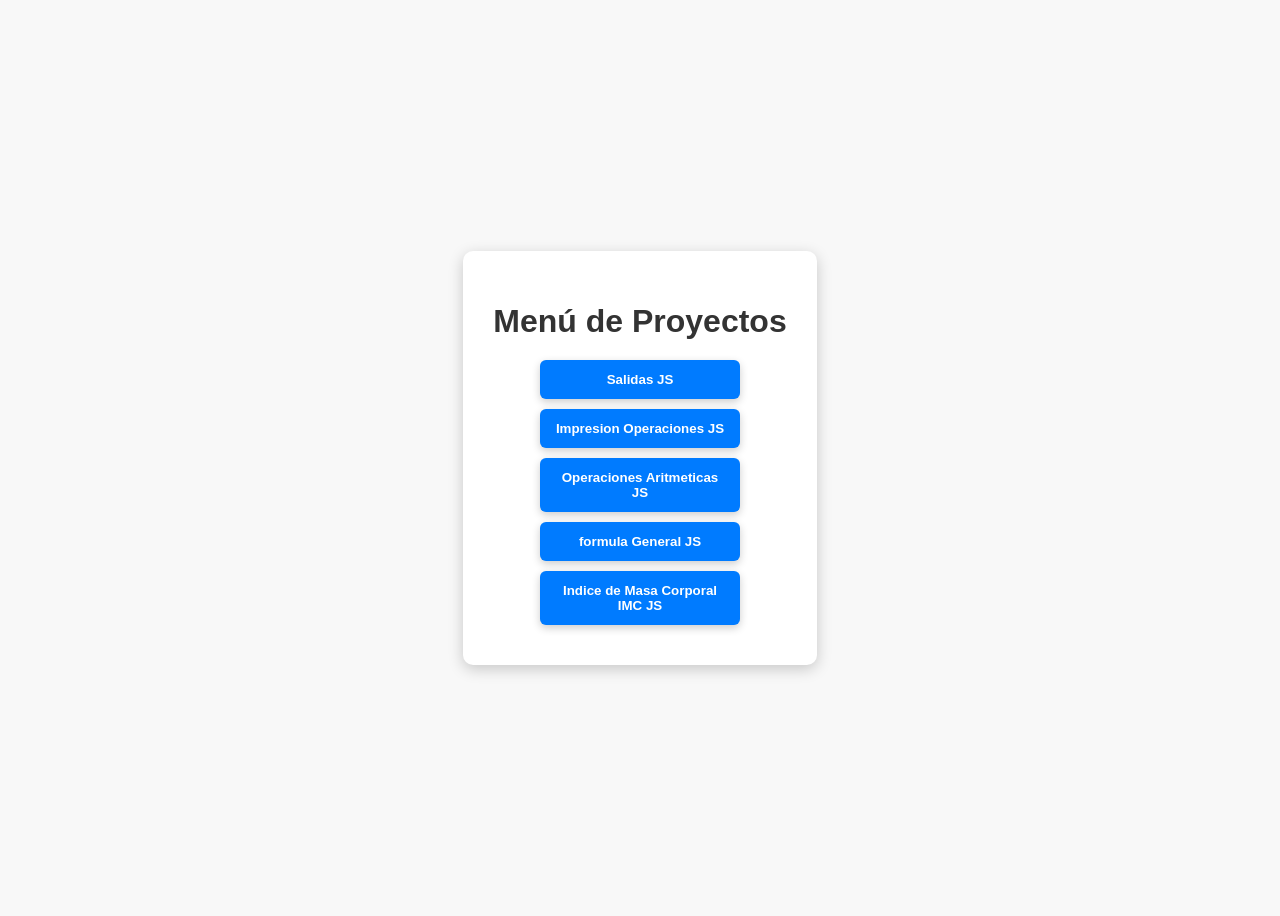
<file: index.html>
<!DOCTYPE html>
<html lang="es">
<head>
    <meta charset="UTF-8">
    <title>Menú Principal</title>
    <link rel="stylesheet" href="style.css">
</head>
<body>
    <div class="menu">
        <h1>Menú de Proyectos</h1>
        <button onclick="location.href='P19Mike/index1.html'">Salidas JS</button>
        <button onclick="location.href='P20Mike/index2.html'">Impresion Operaciones JS</button>
        <button onclick="location.href='P21Mike/index3.html'">Operaciones Aritmeticas JS</button>
        <button onclick="location.href='P22Mike/index4.html'">formula General JS</button>
        <button onclick="location.href='P23Mike/index5.html'">Indice de Masa Corporal IMC JS</button>
    </div>
</body>
</html>
</file>
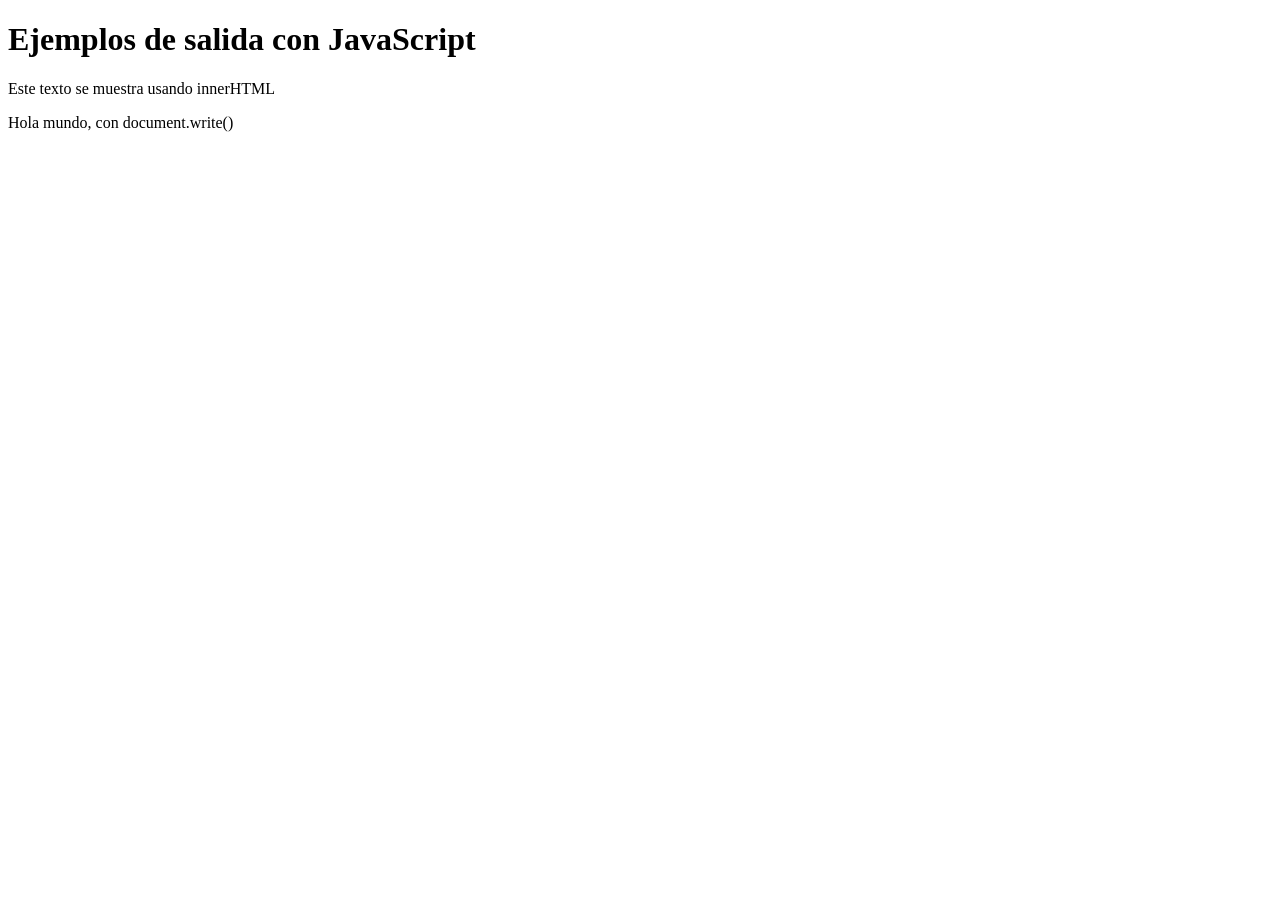
<file: P19Mike/index1.html>
<!DOCTYPE html>
<html lang="en">
<head>
    <meta charset="UTF-8">
    <meta name="viewport" content="width=device-width, initial-scale=1.0">
    <title>Document</title>
</head>
<body>
    <h1>Ejemplos de salida con JavaScript</h1>
    <p id="demo"></p>
    <!-- Carga archivo js -->
    <script src="script.js"></script>
</body>
</html>
</file>
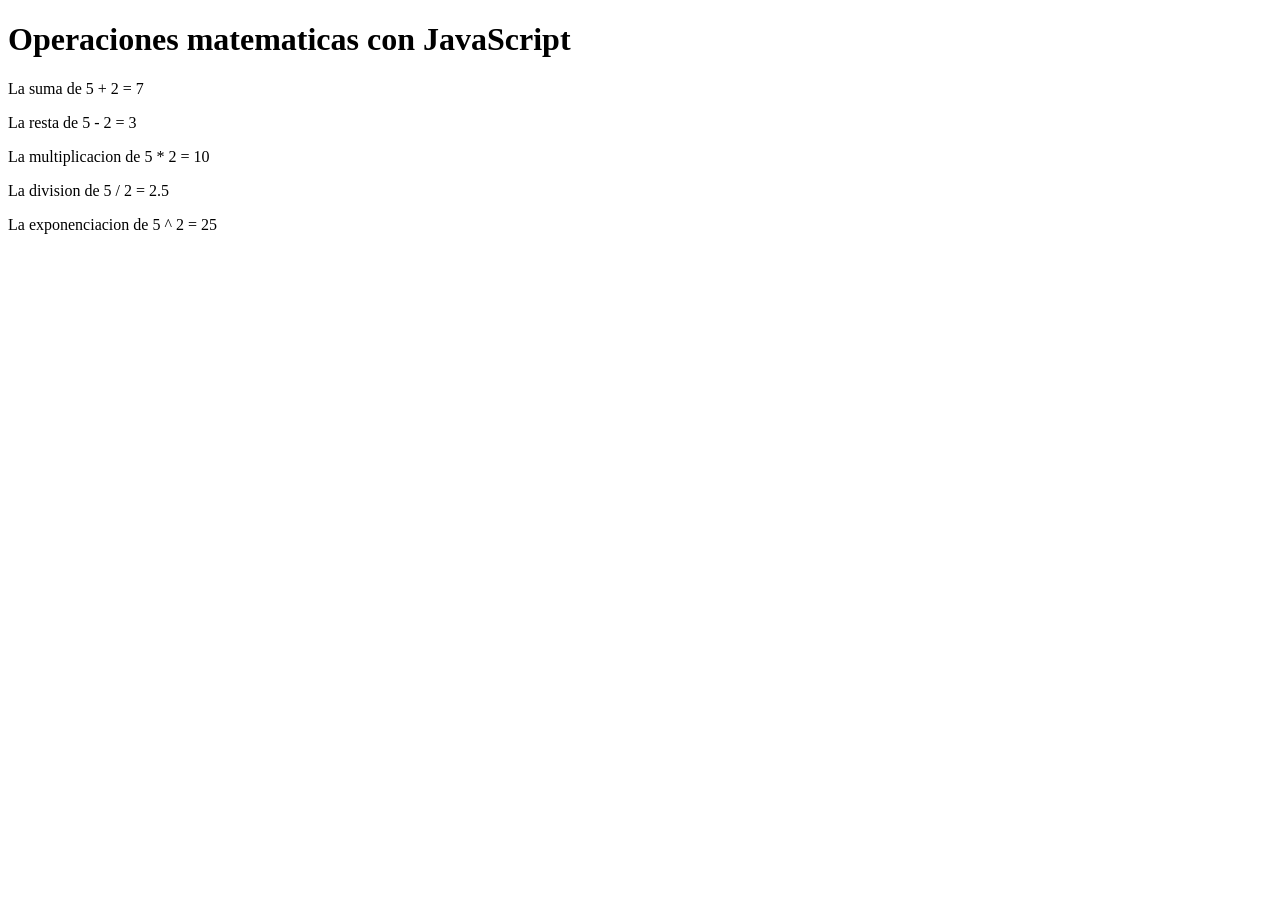
<file: P20Mike/index2.html>
<!DOCTYPE html>
<html lang="en">
<head>
    <meta charset="UTF-8">
    <meta name="viewport" content="width=device-width, initial-scale=1.0">
    <title>Document</title>
</head>
<body>
    <h1>Operaciones matematicas con JavaScript</h1>
    <p id="suma"></p>
    <p id="resta"></p>
    <p id="multiplicacion"></p>
    <p id="division"></p>
    <p id="elevado"></p>
    <script src="script.js"></script>

</body>
</html>
</file>
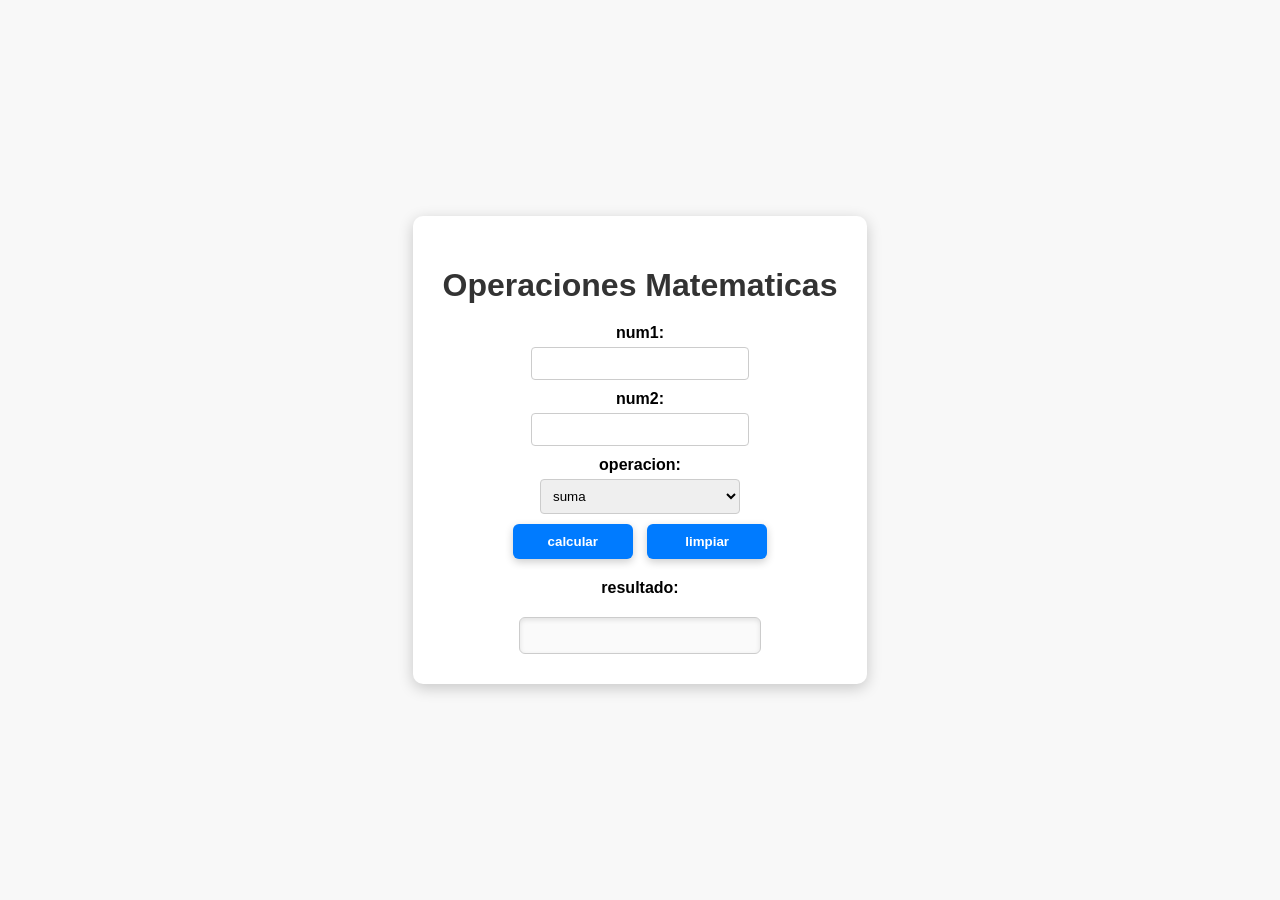
<file: P21Mike/index3.html>
<!DOCTYPE html>
<html lang="es">
<head>
    <meta charset="UTF-8">
    <title>Calculadora Simple</title>
    <link rel="stylesheet" href="style.css">
</head>
<body>
    <div class="container">
    <h1>Operaciones Matematicas</h1>
    <label for="num1">num1:</label>
    <input type="number" id="num1">

    <label for="num2">num2:</label>
    <input type="number" id="num2">

    <label for="operacion">operacion:</label>
    <select id="operacion">
        <option value="suma">suma</option>
        <option value="resta">resta</option>
        <option value="multiplicacion">multiplicación</option>
        <option value="division">división</option>
        <option value="elevado">exponenciación</option>
    </select>

    <div>
        <button onclick="calcular()">calcular</button>
        <button onclick="limpiar()">limpiar</button>
    </div>

    <label for="resultado">resultado:</label>
    <input type="text" id="resultado" readonly>

    <script src="script.js"></script>

    </div>
</body>
</html>
</file>
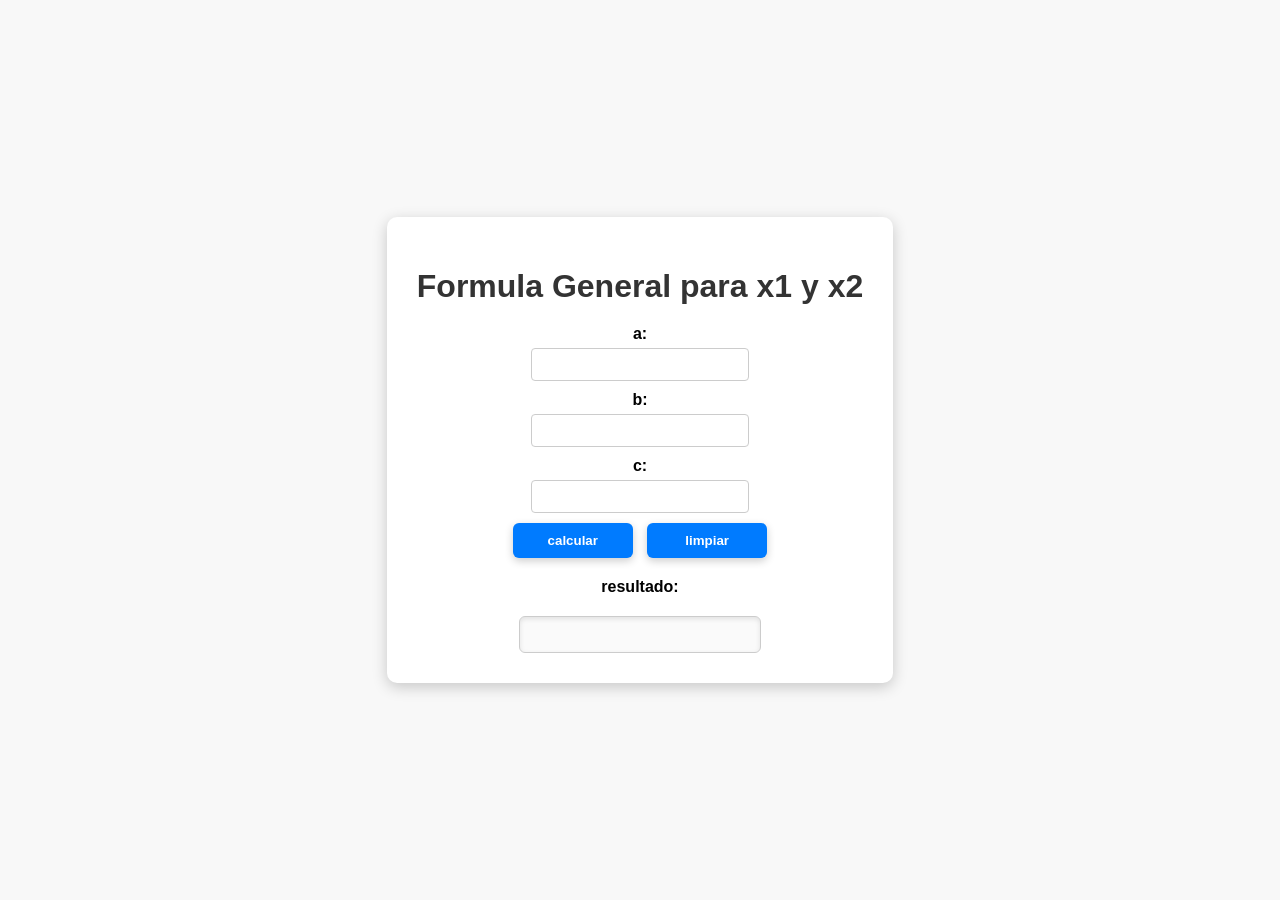
<file: P22Mike/index4.html>
<!DOCTYPE html>
<html lang="es">
<head>
    <meta charset="UTF-8">
    <title>Formula General</title>
    <link rel="stylesheet" href="style.css">
</head>
<body>
    <div class="container">
    <h1>Formula General para x1 y x2</h1>
    <label for="a">a:</label>
    <input type="number" id="a">

    <label for="b">b:</label>
    <input type="number" id="b">

    <label for="c">c:</label>
    <input type="number" id="c">

    <div>
        <button onclick="calcular()">calcular</button>
        <button onclick="limpiar()">limpiar</button>
    </div>

    <label for="resultado">resultado:</label>
    <input type="text" id="resultado" readonly>

    <script src="script.js"></script>

    </div>
</body>
</html>
</file>
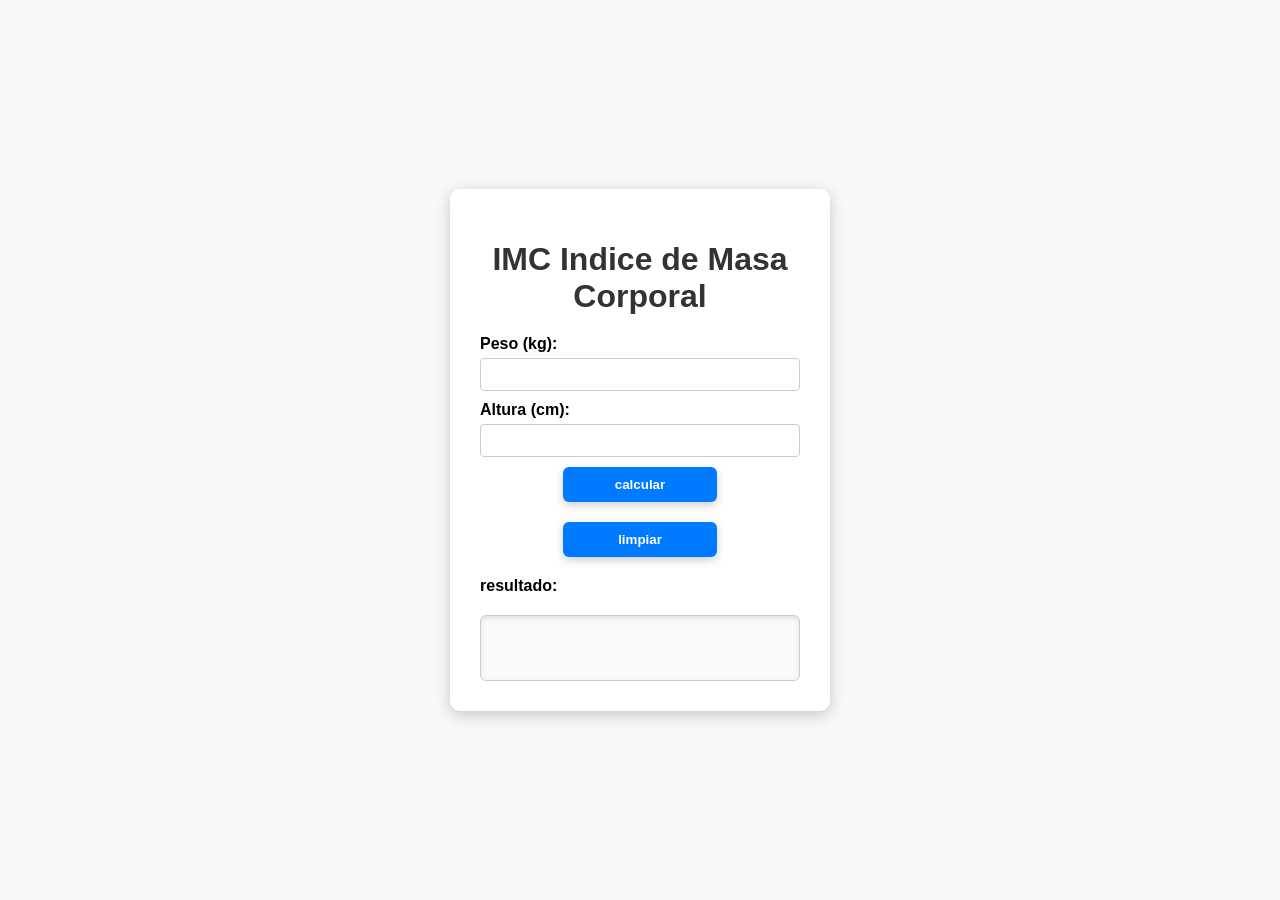
<file: P23Mike/index5.html>
<!DOCTYPE html>
<html lang="es">
<head>
    <meta charset="UTF-8">
    <title>IMC Indice de Masa Corporal</title>
    <link rel="stylesheet" href="style.css">
</head>
<body>
    <div class="container">
    <h1>IMC Indice de Masa Corporal</h1>
    <label for="peso">Peso (kg):</label>
    <input type="number" id="peso">

    <label for="altura">Altura (cm):</label>
    <input type="number" id="altura">

    <div>
        <button onclick="calcular()">calcular</button>
        <button onclick="limpiar()">limpiar</button>
    </div>

    <label for="resultado">resultado:</label>
    <div id="resultado"></div>

    <script src="script.js"></script>

    </div >
</body>
</html>
</file>
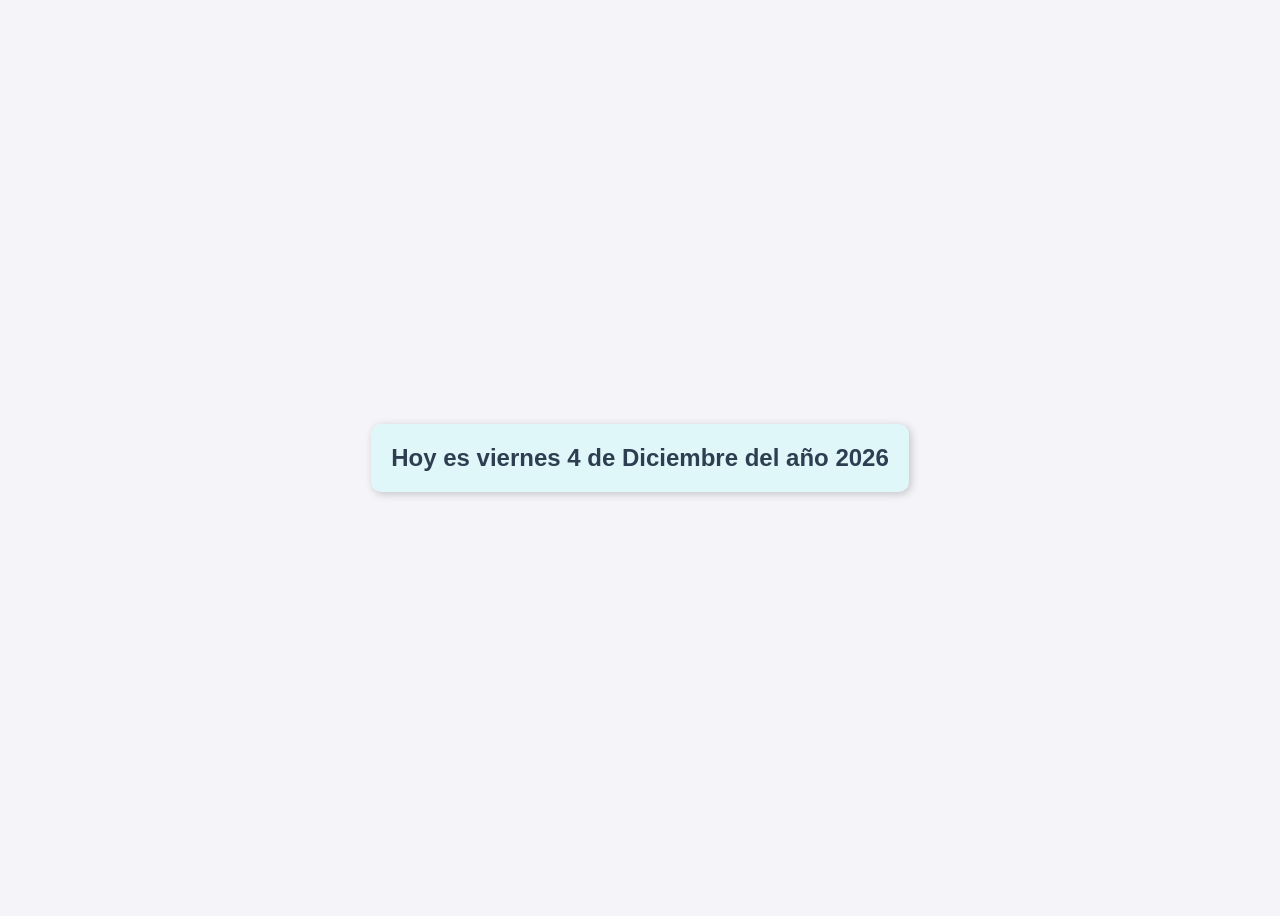
<file: P24Mike/index6.html>
<!DOCTYPE html>
<html lang="es">
<head>
    <meta charset="UTF-8">
    <title>Fecha tiempo real</title>
    <link rel="stylesheet" href="style.css">
</head>
<body>
    <h2 id="fecha"></h2>

    <script src="script.js"></script>
</body>
</html>
</file>
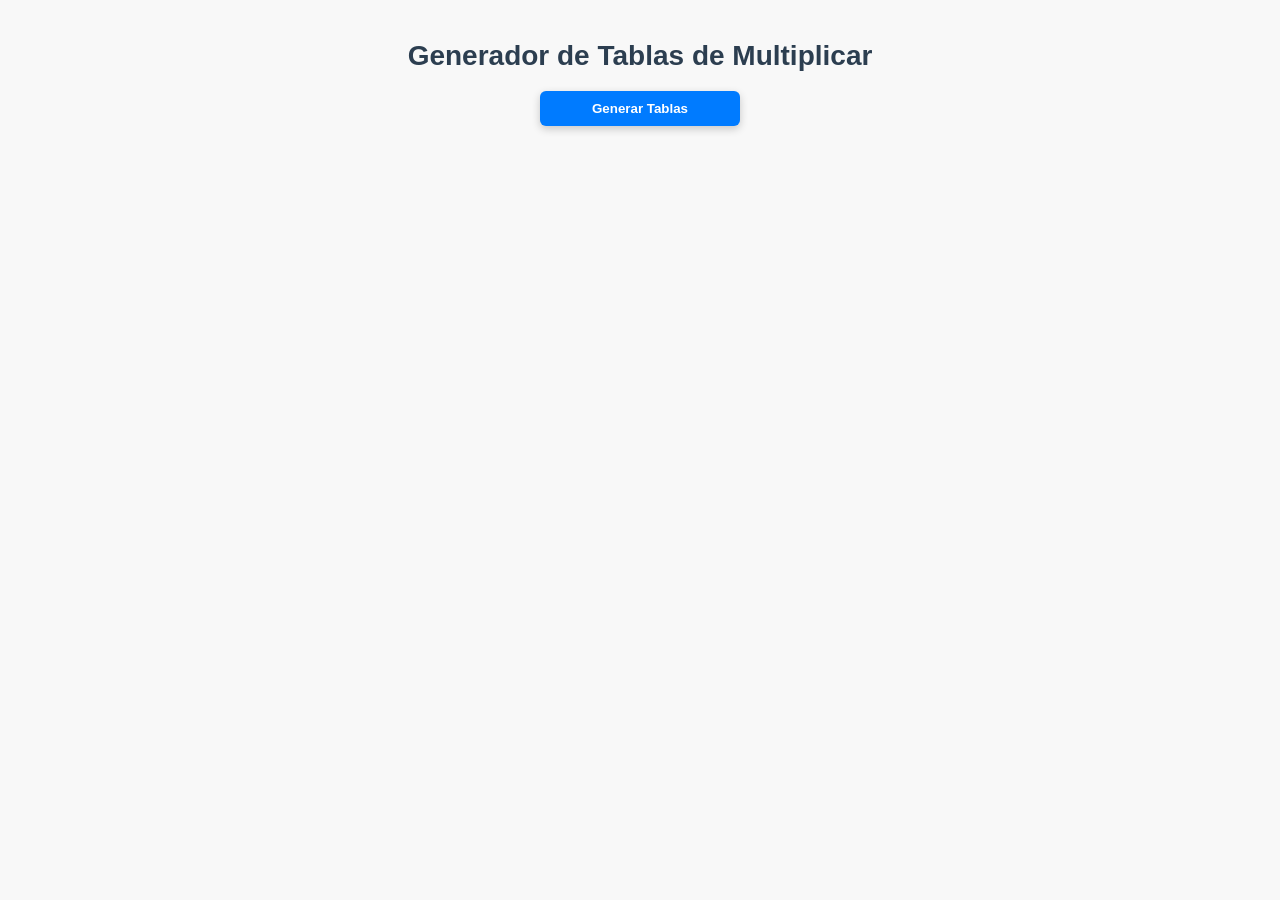
<file: P25Mike/index7.html>
<!DOCTYPE html>
<html lang="es">
<head>
    <meta charset="UTF-8">
    <title>Generar tablas de Multiplicar</title>
    <link rel="stylesheet" href="style.css">
</head>
<body>
    <h1>Generador de Tablas de Multiplicar</h1>
    <button onclick="generarTablas()">Generar Tablas</button>
    <div id="resultado"></div>
    <script src="script.js"></script>
</body>
</html>
</file>
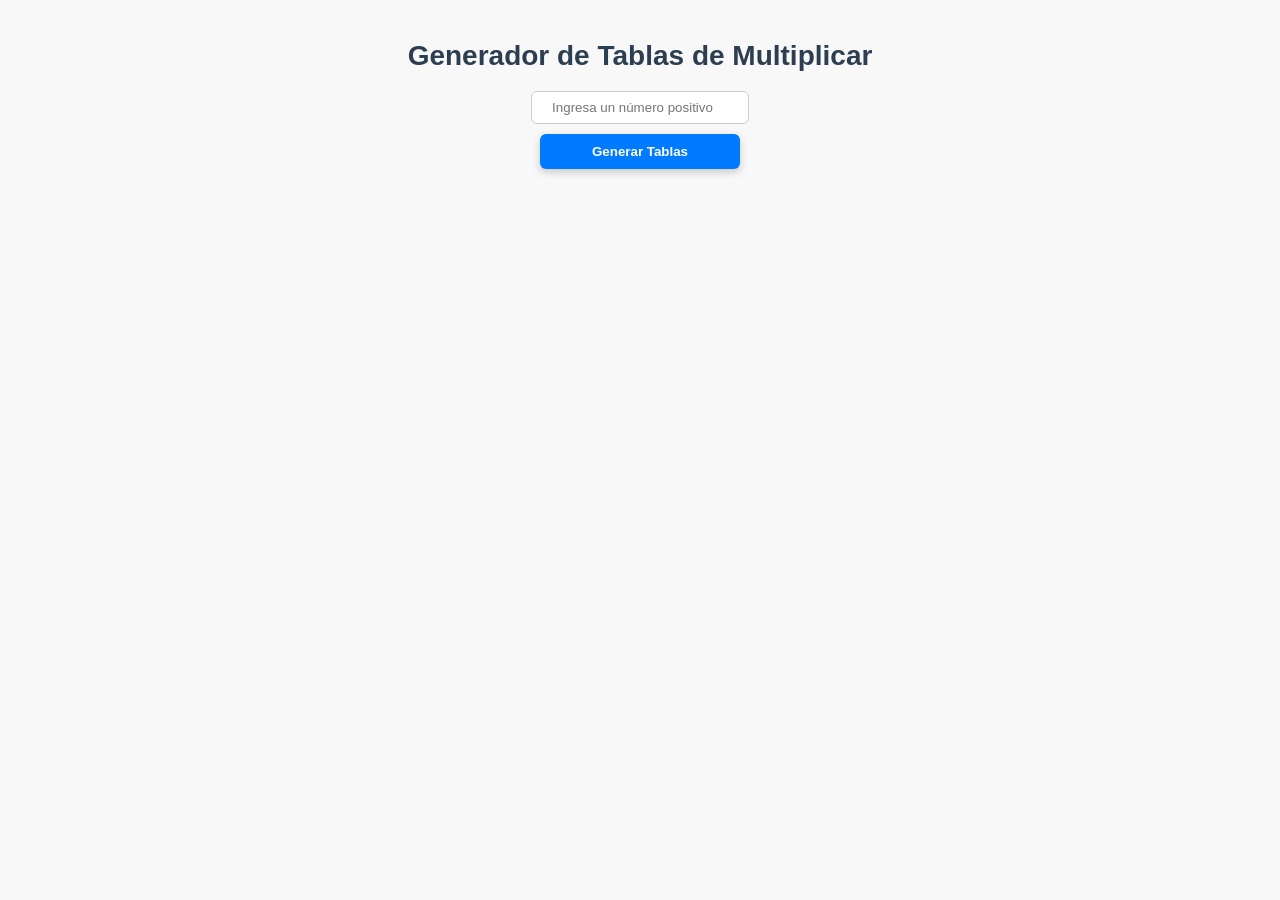
<file: P26Mike/index8.html>
<!DOCTYPE html>
<html lang="es">
<head>
    <meta charset="UTF-8">
    <title>Generar tablas de Multiplicar</title>
    <link rel="stylesheet" href="style.css">
</head>
<body>
    <h1>Generador de Tablas de Multiplicar</h1>
    <input type="number" id="numero" placeholder="Ingresa un número positivo">
    <button onclick="generarTablas()">Generar Tablas</button>
    <div id="resultado"></div>
    <script src="script.js"></script>
</body>
</html>
</file>
<file: style.css>
body {
    font-family: Arial, sans-serif;
    background: #f8f8f8;
    display: flex;
    justify-content: center;
    align-items: center;
    height: 100vh;
}

.menu {
    background: #fff;
    padding: 30px;
    border-radius: 10px;
    box-shadow: 0 4px 15px rgba(0,0,0,0.2);
    text-align: center;
}

h1 {
    margin-bottom: 20px;
    color: #333;
}

button {
    display: block;
    width: 200px;
    margin: 10px auto;
    padding: 12px;
    border: none;
    border-radius: 6px;
    background-color: #007bff;
    color: #fff;
    cursor: pointer;
    font-weight: bold;
    transition: transform 0.2s ease, background-color 0.3s ease;
    box-shadow: 0 3px 8px rgba(0,0,0,0.2);
}

button:hover {
    background-color: #0056b3;
    transform: translateY(-3px);
}
</file>
<file: P21Mike/style.css>
body {
    font-family: Arial, sans-serif;
    margin: 0;
    padding: 0;
    background: #f8f8f8;
    display: flex;
    justify-content: center;
    align-items: center;
    height: 100vh; /* Centrado vertical */
}

.container {
    background: #fff;
    padding: 30px;
    border-radius: 10px;
    box-shadow: 0 4px 15px rgba(0,0,0,0.2); /* Sombra elegante */
    text-align: center;
}

h1 {
    margin-bottom: 20px;
    color: #333;
}

label {
    display: block;
    margin-top: 10px;
    font-weight: bold;
}

input, select {
    width: 200px;
    padding: 8px;
    margin-top: 5px;
    border: 1px solid #ccc;
    border-radius: 4px;
    transition: box-shadow 0.3s ease;
}

input:focus, select:focus {
    box-shadow: 0 0 8px rgba(0, 123, 255, 0.5);
    outline: none;
}

button {
    width: 120px;
    padding: 10px;
    margin: 10px 5px;
    border: none;
    border-radius: 6px;
    background-color: #007bff;
    color: #fff;
    cursor: pointer;
    font-weight: bold;
    transition: transform 0.2s ease, background-color 0.3s ease;
    box-shadow: 0 3px 8px rgba(0,0,0,0.2);
}

button:hover {
    background-color: #0056b3;
    transform: translateY(-3px); /* Se “mueve” hacia arriba */
}

#resultado {
    margin-top: 20px;
    width: 220px;
    padding: 10px;
    border: 1px solid #ccc;
    background: #fafafa;
    border-radius: 6px;
    box-shadow: inset 0 2px 5px rgba(0,0,0,0.1);
}
</file>
<file: P22Mike/style.css>
body {
    font-family: Arial, sans-serif;
    margin: 0;
    padding: 0;
    background: #f8f8f8;
    display: flex;
    justify-content: center;
    align-items: center;
    height: 100vh; /* Centrado vertical */
}

.container {
    background: #fff;
    padding: 30px;
    border-radius: 10px;
    box-shadow: 0 4px 15px rgba(0,0,0,0.2); /* Sombra elegante */
    text-align: center;
}

h1 {
    margin-bottom: 20px;
    color: #333;
}

label {
    display: block;
    margin-top: 10px;
    font-weight: bold;
}

input, select {
    width: 200px;
    padding: 8px;
    margin-top: 5px;
    border: 1px solid #ccc;
    border-radius: 4px;
    transition: box-shadow 0.3s ease;
}

input:focus, select:focus {
    box-shadow: 0 0 8px rgba(0, 123, 255, 0.5);
    outline: none;
}

button {
    width: 120px;
    padding: 10px;
    margin: 10px 5px;
    border: none;
    border-radius: 6px;
    background-color: #007bff;
    color: #fff;
    cursor: pointer;
    font-weight: bold;
    transition: transform 0.2s ease, background-color 0.3s ease;
    box-shadow: 0 3px 8px rgba(0,0,0,0.2);
}

button:hover {
    background-color: #0056b3;
    transform: translateY(-3px); /* Se “mueve” hacia arriba */
}

#resultado {
    margin-top: 20px;
    width: 220px;
    padding: 10px;
    border: 1px solid #ccc;
    background: #fafafa;
    border-radius: 6px;
    box-shadow: inset 0 2px 5px rgba(0,0,0,0.1);
}
</file>
<file: P23Mike/style.css>
body {
    font-family: Arial, sans-serif;
    margin: 0;
    padding: 0;
    background: #f8f8f8;
    display: flex;
    justify-content: center;
    align-items: center;
    height: 100vh; /* Centrado vertical */
}

.container {
    background: #fff;
    padding: 30px;
    border-radius: 10px;
    box-shadow: 0 4px 15px rgba(0,0,0,0.2); /* Sombra elegante */
    text-align: center;
    width: 320px; /* ancho uniforme */
}

h1 {
    margin-bottom: 20px;
    color: #333;
}

label {
    display: block;
    margin-top: 10px;
    font-weight: bold;
    text-align: left; /* etiquetas alineadas */
}

input, select {
    width: 100%;
    padding: 8px;
    margin-top: 5px;
    border: 1px solid #ccc;
    border-radius: 4px;
    transition: box-shadow 0.3s ease;
    box-sizing: border-box;
}

input:focus, select:focus {
    box-shadow: 0 0 8px rgba(0, 123, 255, 0.5);
    outline: none;
}

button {
    width: 48%;
    padding: 10px;
    margin: 10px 1%;
    border: none;
    border-radius: 6px;
    background-color: #007bff;
    color: #fff;
    cursor: pointer;
    font-weight: bold;
    transition: transform 0.2s ease, background-color 0.3s ease;
    box-shadow: 0 3px 8px rgba(0,0,0,0.2);
}

button:hover {
    background-color: #0056b3;
    transform: translateY(-3px); /* Se “mueve” hacia arriba */
}

#resultado {
    margin-top: 20px;
    padding: 12px;
    border: 1px solid #ccc;
    background: #fafafa;
    border-radius: 6px;
    box-shadow: inset 0 2px 5px rgba(0,0,0,0.1);
    text-align: left; /* texto alineado */
    min-height: 40px; /* espacio uniforme */
}
</file>
<file: P24Mike/style.css>
body {
    font-family: Arial, sans-serif;
    background-color: #f4f4f9;
    display: flex;
    justify-content: center;
    align-items: center;
    height: 100vh;
}
#fecha {
    font-size: 24px;
    font-weight: bold;
    color: #2c3e50;
    background: #e0f7fa;
    padding: 20px;
    border-radius: 10px;
    box-shadow: 2px 2px 8px rgba(0,0,0,0.2);
}
</file>
<file: P25Mike/style.css>
h1 {
    text-align: center;
    color: #2c3e50;
    margin-top: 20px;
    font-size: 28px;
}

body {
    font-family: Arial, sans-serif;
    margin: 0;
    padding: 20px;
    background: #f8f8f8;
}

#resultado {
    display: flex;
    flex-wrap: wrap;
    justify-content: center;
    margin-top: 20px;
}

button {
    width: 200px;
    padding: 10px;
    margin: 10px auto;
    display: block;
    border: none;
    border-radius: 6px;
    background-color: #007bff;
    color: #fff;
    cursor: pointer;
    font-weight: bold;
    transition: transform 0.2s ease, background-color 0.3s ease;
    box-shadow: 0 3px 8px rgba(0,0,0,0.2);
}

button:hover {
    background-color: #0056b3;
    transform: translateY(-3px);
}

.tabla {
    background: #ecf0f1;
    margin: 10px;
    padding: 10px;
    border-radius: 8px;
    width: 200px;
    box-shadow: 2px 2px 6px rgba(0,0,0,0.2);
    text-align: left;
}

.tabla h3 {
    text-align: center;
    color: #2c3e50;
}
</file>
<file: P26Mike/style.css>
h1 {
    text-align: center;
    color: #2c3e50;
    margin-top: 20px;
    font-size: 28px;
}

input {
    width: 200px;
    padding: 8px;
    margin: 10px auto;
    display: block;
    border: 1px solid #ccc;
    border-radius: 6px;
    text-align: center;
}

body {
    font-family: Arial, sans-serif;
    margin: 0;
    padding: 20px;
    background: #f8f8f8;
}

#resultado {
    display: flex;
    flex-wrap: wrap;
    justify-content: center;
    margin-top: 20px;
}

button {
    width: 200px;
    padding: 10px;
    margin: 10px auto;
    display: block;
    border: none;
    border-radius: 6px;
    background-color: #007bff;
    color: #fff;
    cursor: pointer;
    font-weight: bold;
    transition: transform 0.2s ease, background-color 0.3s ease;
    box-shadow: 0 3px 8px rgba(0,0,0,0.2);
}

button:hover {
    background-color: #0056b3;
    transform: translateY(-3px);
}

.tabla {
    background: #ecf0f1;
    margin: 10px;
    padding: 10px;
    border-radius: 8px;
    width: 200px;
    box-shadow: 2px 2px 6px rgba(0,0,0,0.2);
    text-align: left;
}

.tabla h3 {
    text-align: center;
    color: #2c3e50;
}
</file>
